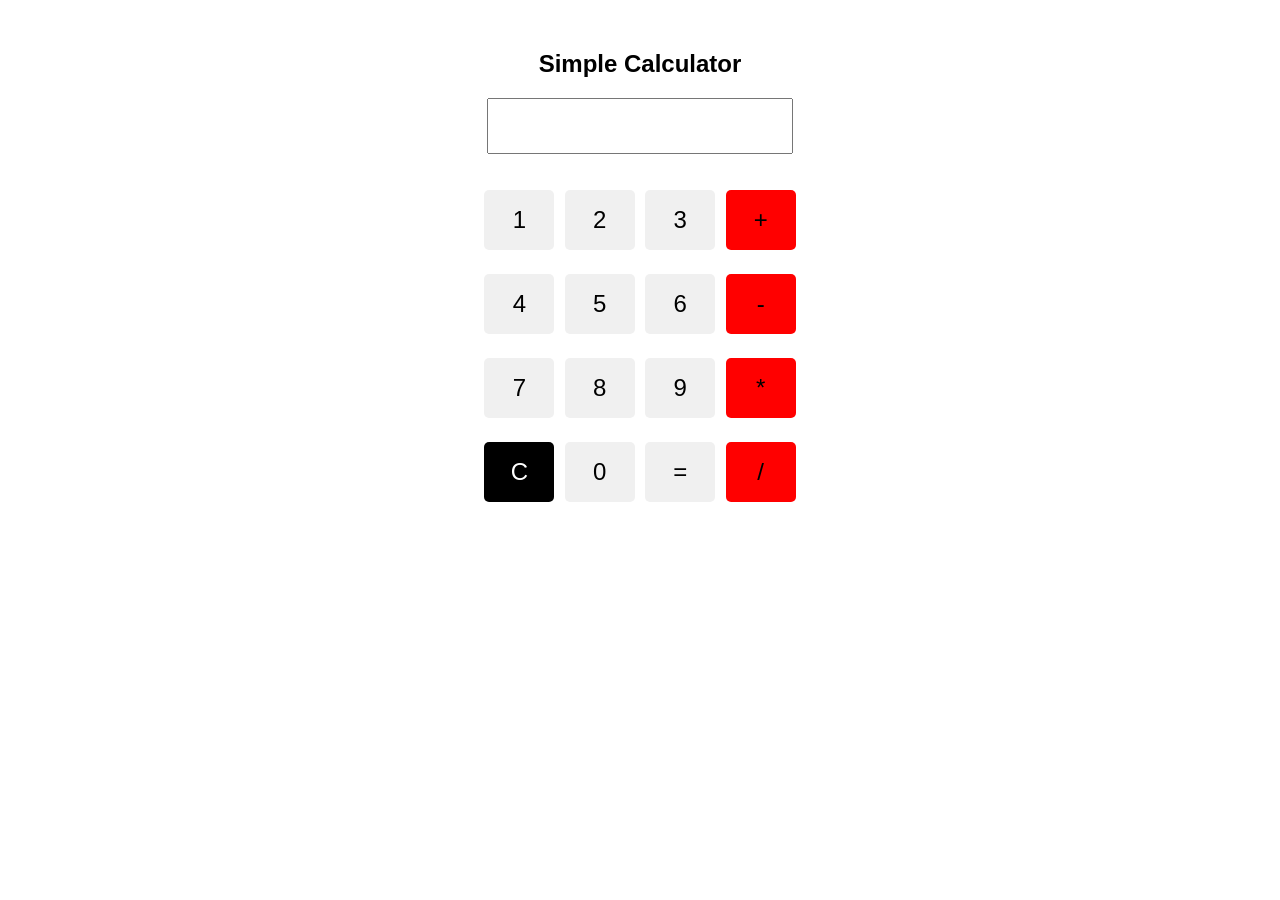
<file: Calculator/index.html>
<!DOCTYPE html>
<html>
<head>
    <title>Calculator</title>
    <link rel="stylesheet" href="style.css">
</head>
<body>

<h2>Simple Calculator</h2>

<input type="text" id="display" readonly>
<br><br>

<button onclick="appendValue('1')">1</button>
<button onclick="appendValue('2')">2</button>
<button onclick="appendValue('3')">3</button>
<button onclick="appendValue('+')" style="background-color: red;">+</button>
<br><br>

<button onclick="appendValue('4')">4</button>
<button onclick="appendValue('5')">5</button>
<button onclick="appendValue('6')">6</button>
<button onclick="appendValue('-')" style="background-color: red;">-</button>
<br><br>

<button onclick="appendValue('7')">7</button>
<button onclick="appendValue('8')">8</button>
<button onclick="appendValue('9')">9</button>
<button onclick="appendValue('*')" style="background-color: red;">*</button>
<br><br>

<button onclick="clearDisplay()" style="background-color: black; color: white;">C</button>
<button onclick="appendValue('0')">0</button>
<button onclick="calculate()">=</button>
<button onclick="appendValue('/')" style="background-color: red;">/</button>

<script>
function appendValue(value) {
    document.getElementById("display").value += value;
}

function clearDisplay() {
    document.getElementById("display").value = "";
}

function calculate() {
    try {
        document.getElementById("display").value =
            eval(document.getElementById("display").value);
    } catch (error) {
        document.getElementById("display").value = "Error";
    }
}
</script>

</body>
</html>
</file>
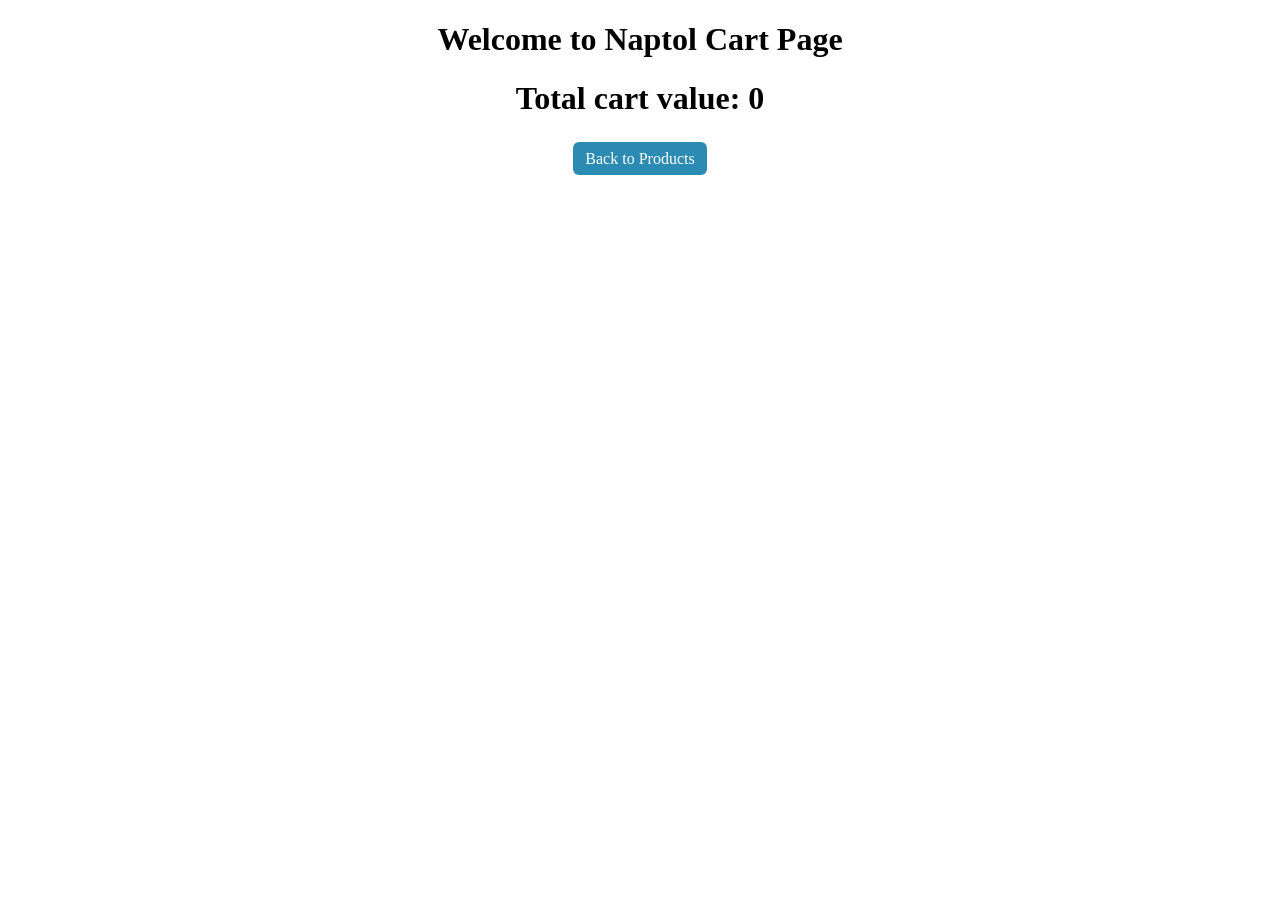
<file: card.html>
<!DOCTYPE html>
<html lang="en">

<head>
    <meta charset="UTF-8">
    <meta name="viewport" content="width=device-width, initial-scale=1.0">
    <title>Naptol</title>

    <style>
        * {
            text-align: center;
        }

        #root {
            display: grid;
            grid-template-columns: repeat(4, 1fr);
            gap: 20px;
        }

        #root>div {
            /* border: 1px solid red; */
            box-shadow: rgba(0, 0, 0, 0.24) 0px 3px 8px;
            border-radius: 15px;
        }

        img {
            width: 100%;
            height: 350px;
        }

        button {
            padding: 10px 15px;
            border: none;
            background-color: rgb(44, 139, 179);
            color: rgb(32, 32, 33);
            font-size: 15px;
            margin: 10px;
        }

        button:hover {
            background-color: yellowgreen;
            cursor: pointer;
        }

        span {
            color: pink;
        }
    </style>
</head>

<body>
    <h1>Welcome to Naptol Cart Page</h1>

    <h1 id="total">Total cart value: </h1>

    <div id="root">
        <!-- All Product come here... -->
    </div>
    <nav style="margin:12px;">
        <a href="index.html" style="padding:8px 12px; background:#2c8bb3; color:#fff; border-radius:6px; text-decoration:none;">Back to Products</a>
    </nav>
</body>

</html>

<script>

    let cartArr = JSON.parse(localStorage.getItem("cart")) || [];

    displayCart(cartArr)

    const totalCartValue = cartArr.reduce((acc, el) => {
        return acc + el.price
    }, 0)

    console.log(totalCartValue);
    document.querySelector("#total").innerText = `Total cart value: ${totalCartValue} `


    function displayCart(arr) {

        document.querySelector("#root").innerText = ""
        arr.forEach((el, i) => {

            const box = document.createElement("div");

            const image = document.createElement("img");
            image.setAttribute("src", el.image);

            const title = document.createElement("h3");
            title.innerHTML = `<span>Title:</span> ${el.title}`

            const category = document.createElement("h3");
            category.innerText = `Category: ${el.category}`

            const description = document.createElement("p");
            description.innerText = `Description: ${el.description}`

            const price = document.createElement("button");
            price.innerText = `Price: ${el.price}`

            const rating = document.createElement("button");
            rating.innerText = `Rating: ${el.rating.rate}`

            const hrr = document.createElement("hr");

            const removebtn = document.createElement("button");
            removebtn.innerText = "Remove"

            removebtn.addEventListener("click", function () {
                cartArr.splice(i, 1)

                localStorage.setItem("cart", JSON.stringify(cartArr));
                alert("Product Removed from cart")
                displayCart(cartArr)
                const totalCartValue = cartArr.reduce((acc, el) => {
                    return acc + el.price
                }, 0)

                console.log(totalCartValue);
                document.querySelector("#total").innerText = `Total cart value: ${totalCartValue} `



            })

            box.append(image, title, category, description, price, rating, hrr, removebtn);

            document.querySelector("#root").append(box)
        })
    }
</script>
</file>
<file: Calculator/style.css>
body{
    text-align: center;
    font-family: Arial, sans-serif;
    margin-top: 50px;
}

h2{
    margin-bottom: 20px;
}

#display{
    width: 290px;
    height: 50px;
    font-size: 24px;
    text-align: right;
    margin-bottom: 15px;
    padding-right: 10px;
}

button{
    width: 70px;
    height: 60px;
    font-size: 24px;
    margin: 3px;
    cursor: pointer;
    border: none;
    border-radius: 5px;
    background-color: #f0f0f0;
}

button:hover{
    background-color: #ddd;
}

button:last-child,
.operator{
    background-color: black;
    color: white;
}

.clear{
    background-color: red;
    color: white;
}
</file>
